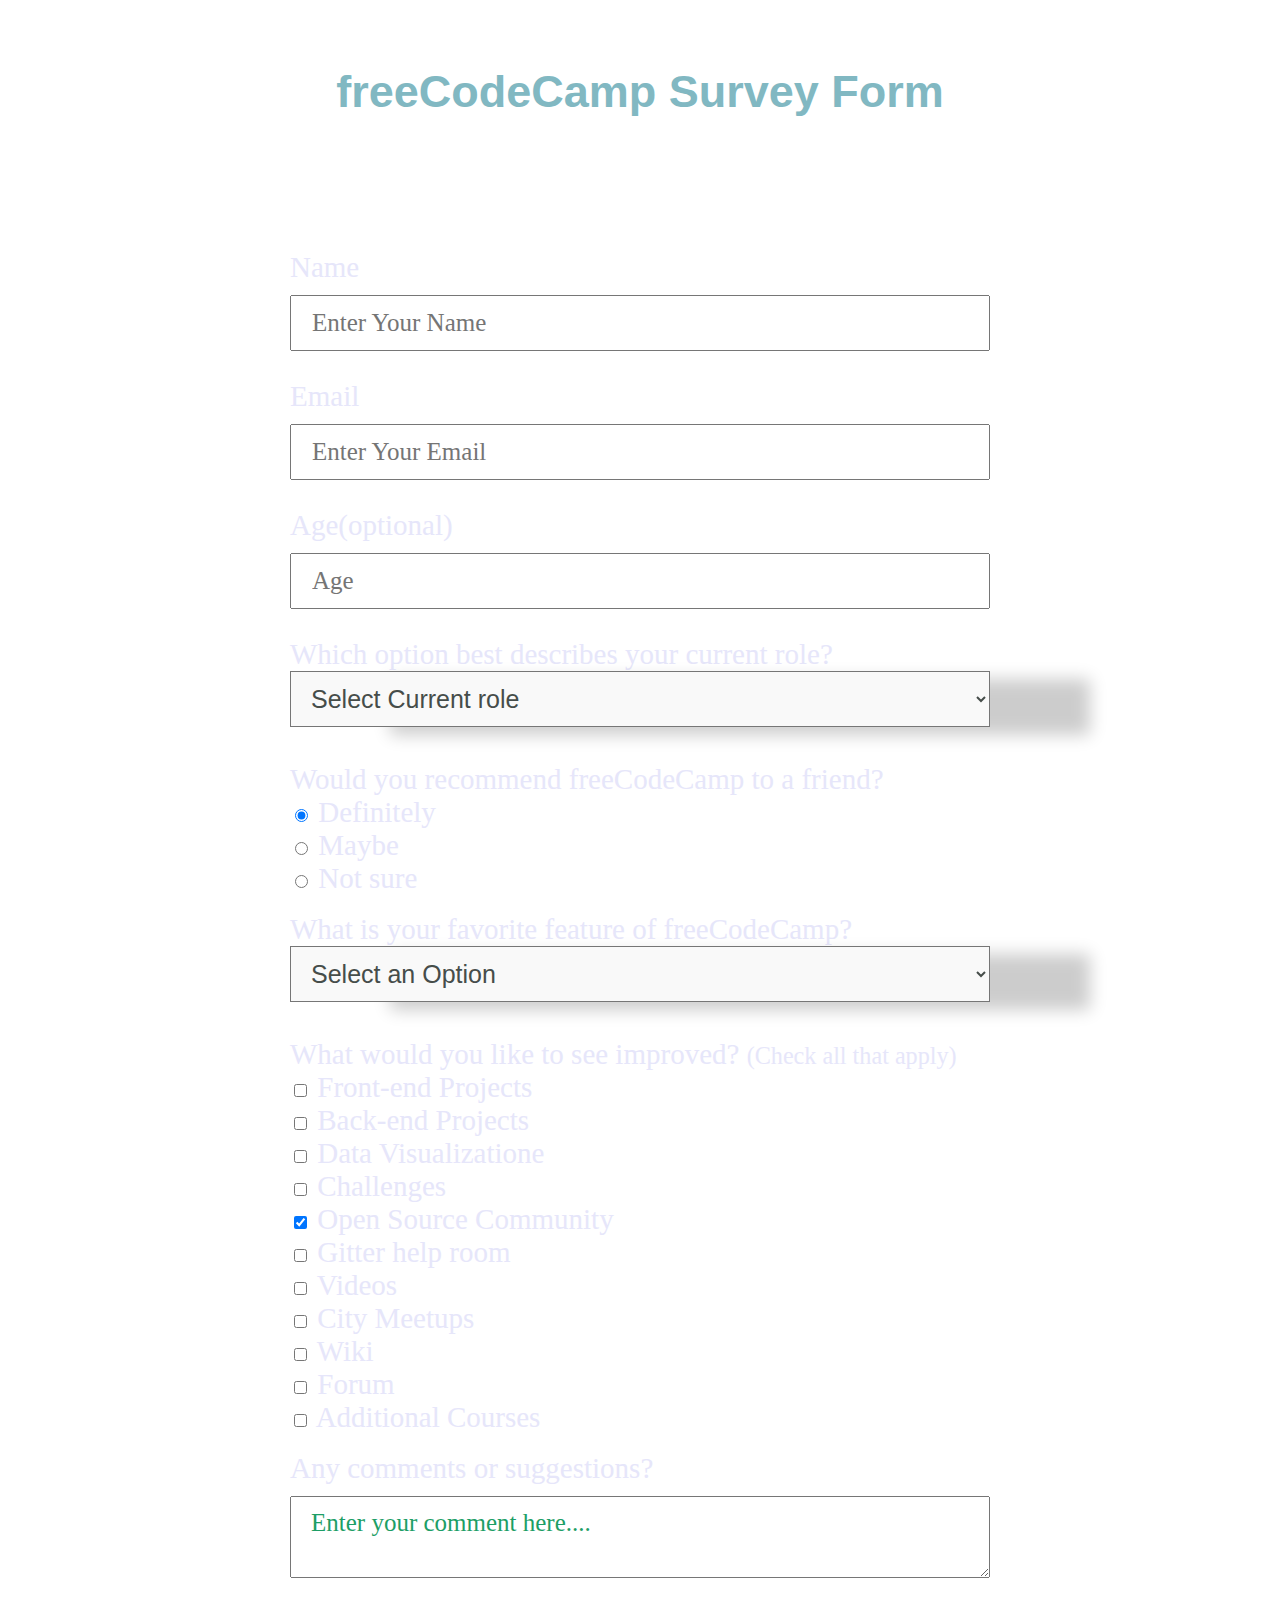
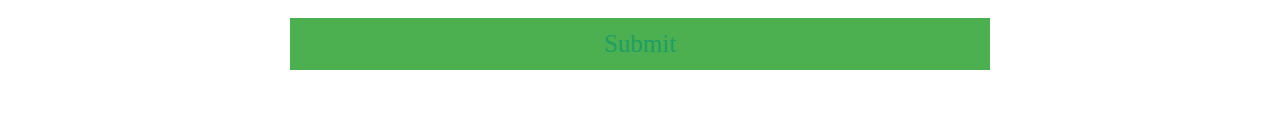
<file: index.html>
<link href="https://fonts.googleapis.com/css2?family=Fascinate&display=swap" rel="stylesheet">
<!DOCTYPE HTML>
<html>

<head>
    <link href="style.css" rel="stylesheet" type="text/css" />
   
</head>


<body>
    <br><br><h1 id="title">freeCodeCamp Survey Form</h1>
    <p id="description"><i>Thank you for taking the time to help us improve the platform</i> </p>

    <form id="survey-form">
        <label id="name-label"> Name </label> <br>
        <input id="name" type="text" placeholder="Enter Your Name" required><br><br>

        <label id="email-label">Email</label><br>
        <input id="email" type="email" placeholder="Enter Your Email" required><br><br>

        <label id="number-label">Age(optional) </label><br>
        <input id="number" type="number" name="age" placeholder="Age" min="18" max="60" optional><br><br>

        <label>Which option best describes your current role?</label><br>
        <select id="dropdown" name="dropdown">
            <option value="Select Current role">Select Current role</option>
            <option value="Student">Student</option>
            <option value="Full Time Job">Full Time Job</option>
            <option value="Full Time Learner">Full Time Learner</option>
            <option value="Prefer Not to Say ">Prefer Not to Say</option>
            <option value="Other">Other</option>
        </select>
        </label><br><br>

        <label>Would you recommend freeCodeCamp to a friend?</label><br>
        <label for="Definitely"><input id="Definitely" type="radio" name="Recommendations" value="Definitely" checked>
            Definitely</label><br>
        <label for="Maybe"><input id="Definitely" type="radio" name="Recommendations" value="Maybe"> Maybe</label><br>
        <label for="Not sure"><input id="Definitely" type="radio" name="Recommendations" value="Not sure"> Not
            sure</label><br><br>

        <label>What is your favorite feature of freeCodeCamp?</label><br>
        <select id="dropdown" name="dropdown">
            <option value="Challenges">Select an Option</option>
            <option value="Challenges">Challenges</option>
            <option value="Projects">Projects</option>
            <option value="community">community</option>
            <option value="Open source  ">Open source</option>

        </select>
        </label><br><br>

        <label>What would you like to see improved? <small>(Check all that apply)</small></label><br>
        <label for="Front-end Projects"><input id="Front-end-Projects" type="checkbox" name="Recommendations"
                value="Check all that apply"> Front-end Projects</label><br>
        <label for="Back-end Projects"><input id="Front-end-Projects" type="checkbox" name="Recommendations"
                value="Check all that apply"> Back-end Projects</label><br>
        <label for="Data Visualization"><input id="Front-end-Projects" type="checkbox" name="Recommendations"
                value="Check all that apply"> Data Visualizatione</label><br>
        <label for="Challenges"><input id="Front-end-Projects" type="checkbox" name="Recommendations"
                 value="Check all that apply"> Challenges</label><br>
        <label for="Open Source Community"><input id="Front-end-Projects" type="checkbox" name="Recommendations"
                value="Check all that apply" checked> Open Source Community</label><br>
        <label for="Gitter help rooms"><input id="Front-end-Projects" type="checkbox" name="Recommendations"
                value="Check all that apply"> Gitter help room</label><br>
        <label for="Videos"><input id="Front-end-Projects" type="checkbox" name="Recommendations"
                value="Check all that apply"> Videos</label><br>
        <label for="City Meetups"><input id="Front-end-Projects" type="checkbox" name="Recommendations"
                value="Check all that apply"> City Meetups</label><br>
        <label for="Wiki"><input id="Front-end-Projects" type="checkbox" name="Recommendations" value="Check all that apply">
            Wiki</label><br>
        <label for="Forum"><input id="Front-end-Projects" type="checkbox" name="Recommendations" value="Check all that apply">
            Forum</label><br>
        <label for="Additional Courses"><input id="Front-end-Projects" type="checkbox" name="Recommendations"
                value="Check all that apply"> Additional Courses</label><br><br>

        <label>Any comments or suggestions? </label><br>
        <textarea size="1000" name="message">Enter your comment here....</textarea><br><br>
        <button id="submit" type="submit" name="Submit" value="type=" submit">Submit</button>

    </form>


</body>

</html>
</file>
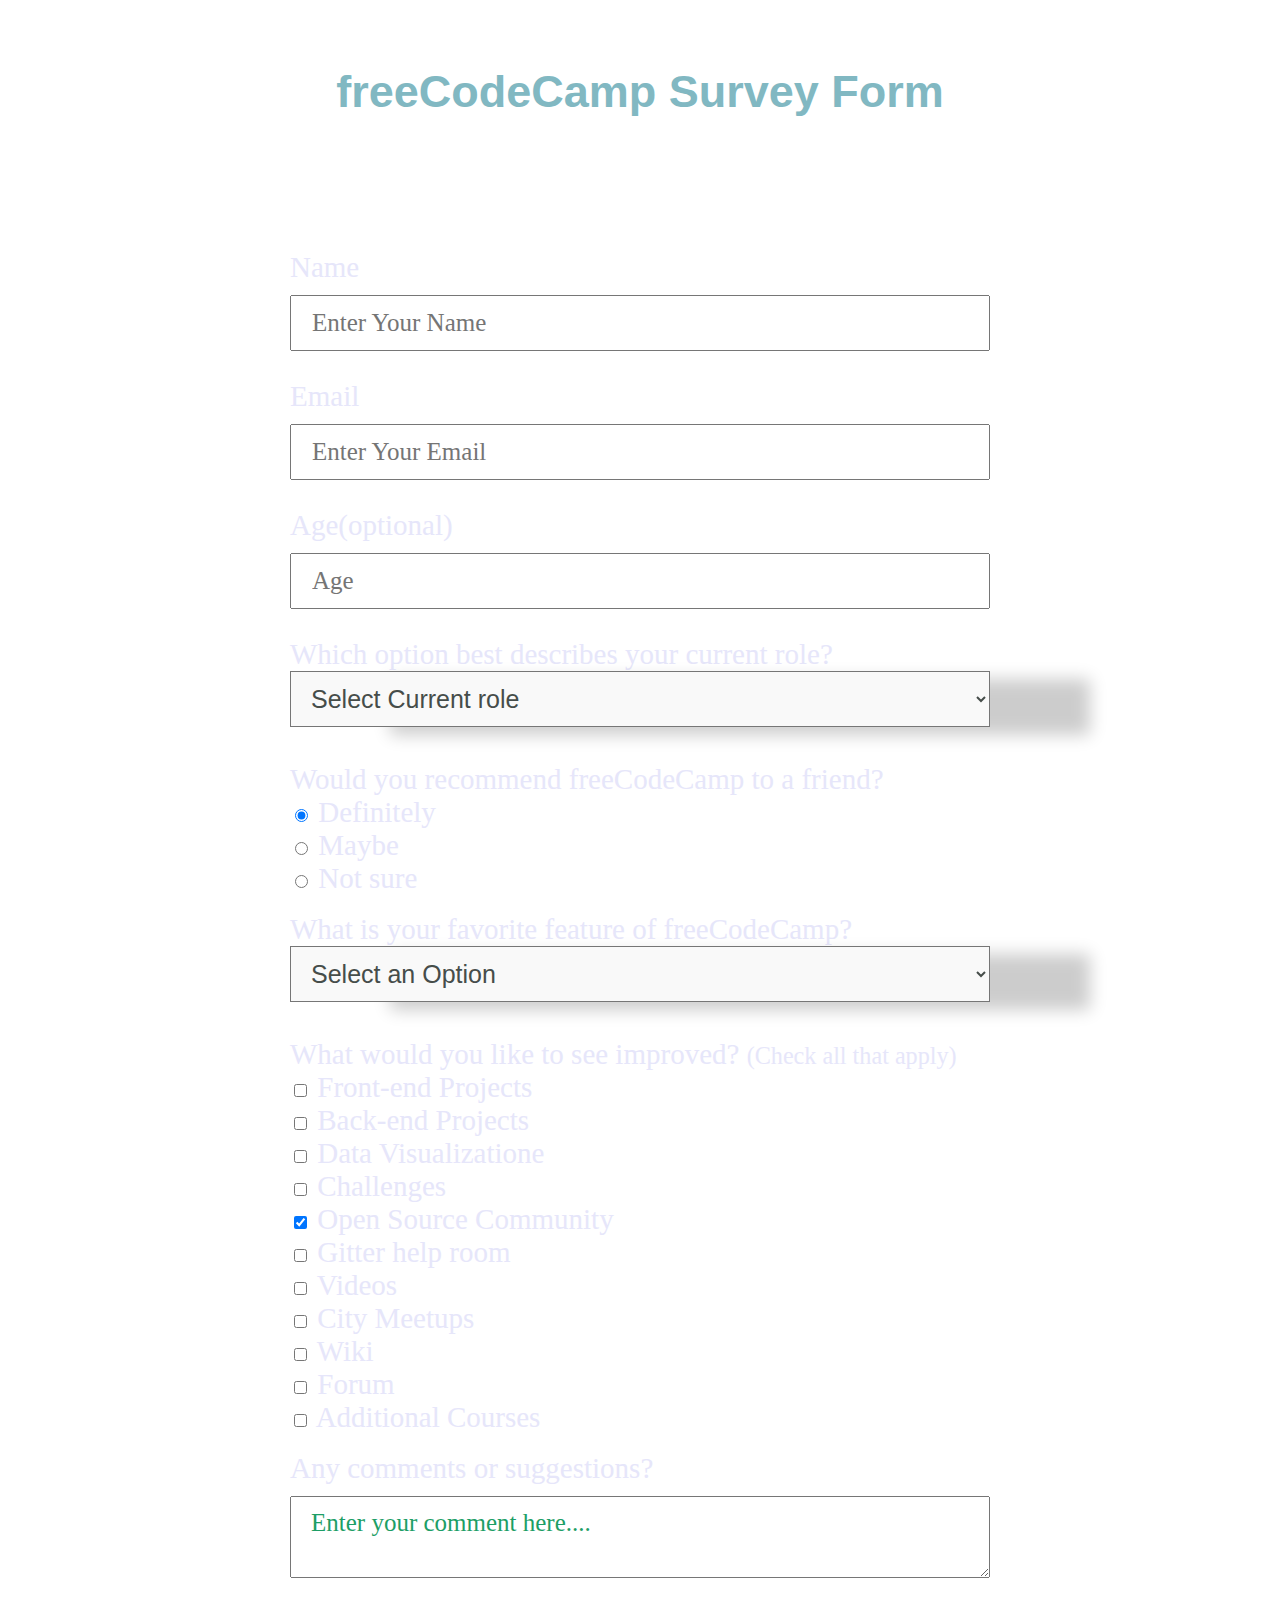
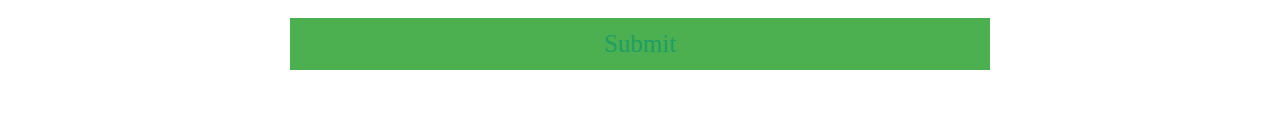
<file: surveyform.html>
<link href="https://fonts.googleapis.com/css2?family=Fascinate&display=swap" rel="stylesheet">
<!DOCTYPE HTML>
<html>

<head>
    <link href="surveyform.css" rel="stylesheet" type="text/css" />
   
</head>


<body>
    <br><br><h1 id="title">freeCodeCamp Survey Form</h1>
    <p id="description"><i>Thank you for taking the time to help us improve the platform</i> </p>

    <form id="survey-form">
        <label id="name-label"> Name </label> <br>
        <input id="name" type="text" placeholder="Enter Your Name" required><br><br>

        <label id="email-label">Email</label><br>
        <input id="email" type="email" placeholder="Enter Your Email" required><br><br>

        <label id="number-label">Age(optional) </label><br>
        <input id="number" type="number" name="age" placeholder="Age" min="18" max="60" optional><br><br>

        <label>Which option best describes your current role?</label><br>
        <select id="dropdown" name="dropdown">
            <option value="Select Current role">Select Current role</option>
            <option value="Student">Student</option>
            <option value="Full Time Job">Full Time Job</option>
            <option value="Full Time Learner">Full Time Learner</option>
            <option value="Prefer Not to Say ">Prefer Not to Say</option>
            <option value="Other">Other</option>
        </select>
        </label><br><br>

        <label>Would you recommend freeCodeCamp to a friend?</label><br>
        <label for="Definitely"><input id="Definitely" type="radio" name="Recommendations" value="Definitely" checked>
            Definitely</label><br>
        <label for="Maybe"><input id="Definitely" type="radio" name="Recommendations" value="Maybe"> Maybe</label><br>
        <label for="Not sure"><input id="Definitely" type="radio" name="Recommendations" value="Not sure"> Not
            sure</label><br><br>

        <label>What is your favorite feature of freeCodeCamp?</label><br>
        <select id="dropdown" name="dropdown">
            <option value="Challenges">Select an Option</option>
            <option value="Challenges">Challenges</option>
            <option value="Projects">Projects</option>
            <option value="community">community</option>
            <option value="Open source  ">Open source</option>

        </select>
        </label><br><br>

        <label>What would you like to see improved? <small>(Check all that apply)</small></label><br>
        <label for="Front-end Projects"><input id="Front-end-Projects" type="checkbox" name="Recommendations"
                value="Check all that apply"> Front-end Projects</label><br>
        <label for="Back-end Projects"><input id="Front-end-Projects" type="checkbox" name="Recommendations"
                value="Check all that apply"> Back-end Projects</label><br>
        <label for="Data Visualization"><input id="Front-end-Projects" type="checkbox" name="Recommendations"
                value="Check all that apply"> Data Visualizatione</label><br>
        <label for="Challenges"><input id="Front-end-Projects" type="checkbox" name="Recommendations"
                 value="Check all that apply"> Challenges</label><br>
        <label for="Open Source Community"><input id="Front-end-Projects" type="checkbox" name="Recommendations"
                value="Check all that apply" checked> Open Source Community</label><br>
        <label for="Gitter help rooms"><input id="Front-end-Projects" type="checkbox" name="Recommendations"
                value="Check all that apply"> Gitter help room</label><br>
        <label for="Videos"><input id="Front-end-Projects" type="checkbox" name="Recommendations"
                value="Check all that apply"> Videos</label><br>
        <label for="City Meetups"><input id="Front-end-Projects" type="checkbox" name="Recommendations"
                value="Check all that apply"> City Meetups</label><br>
        <label for="Wiki"><input id="Front-end-Projects" type="checkbox" name="Recommendations" value="Check all that apply">
            Wiki</label><br>
        <label for="Forum"><input id="Front-end-Projects" type="checkbox" name="Recommendations" value="Check all that apply">
            Forum</label><br>
        <label for="Additional Courses"><input id="Front-end-Projects" type="checkbox" name="Recommendations"
                value="Check all that apply"> Additional Courses</label><br><br>

        <label>Any comments or suggestions? </label><br>
        <textarea size="1000" name="message">Enter your comment here....</textarea><br><br>
        <button id="submit" type="submit" name="Submit" value="type=" submit">Submit</button>

    </form>


</body>

</html>
</file>
<file: style.css>
html{
    height: auto;
}
body {
    max-width: max-content;
    margin: auto;
    background-image: url("https://cdn.pixabay.com/photo/2018/05/08/08/44/artificial-intelligence-3382507__340.jpg");
    
    height: 100%;
    background-position: center;
    background-repeat: no-repeat;
    background-size: cover;
}
#title{
    text-align: center;
    font-size: 45px;
    font-family: Verdana, Geneva, Tahoma, sans-serif;
    color: rgb(129, 184, 194);
}
#description{
    text-align: center;
    color: white;
    font-size: 25px;
    font-family: Trebuchet MS;
}
#survey-form {
    background-image: url("https://image.shutterstock.com/image-vector/web-development-coding-programming-responsive-600w-1449924503.jpg");
    background-position: center;
    background-repeat: no-repeat;
    background-size: cover;
    width: 700px;
    padding: 50px;
    margin: 20px;
    
}
textarea, #submit, #name, #email, #number {
    width: 100%;
    color: rgb(29, 158, 102);
    font-size: 25px;
    cursor:horizontal-text;
    font-family: tahoma;
    padding: 12px 20px;
    margin: 11px 0;
    box-sizing: border-box;
}
#name-label, #email-label, #number-label, label{
    font-family: tahoma;
    cursor: pointer;
    color: lavender ;
    font-size: 29px;
}

#dropdown{
    font-size: 25px;
    color: rgb(70, 77, 74);
    width: 100%;
    display:block;
    position:sticky;
    background-color: #f9f9f9;
    min-width: 160px;
    box-shadow: 100px 8px 16px 0px rgba(0,0,0,0.2);
    padding: 12px 16px;
    z-index: 1;
}
button {
    background-color: #4CAF50; /* Green */
    border: none;
    color: white;
    padding: 15px 32px;
    text-align: center;
    text-decoration: none;
    display: inline-block;
    font-size: 16px;
    
}
  
#submit:hover{
    animation-name: background-color;
    animation-duration: 500ms;
    cursor:progress;
    animation-fill-mode: forwards;
}
@keyframes background-color {
    100% {
      background-color: #4791d0;
    }
 label {
    cursor: pointer;
    position:relative;
    width: 20px;
    height: 20px;
    left: 4px;
    top: 4px;

    -webkit-box-shadow: inset 0px 1px 1px rgba(0,0,0,0.5), 0px 1px 0px rgba(255,255,255,1);
    -moz-box-shadow: inset 0px 1px 1px rgba(0,0,0,0.5), 0px 1px 0px rgba(255,255,255,1);
    box-shadow: inset 0px 1px 1px rgba(0,0,0,0.5), 0px 1px 0px rgba(255,255,255,1);

    background: -webkit-linear-gradient(top, #222 0%, #45484d 100%);
    background: -moz-linear-gradient(top, #222 0%, #45484d 100%);
    background: -o-linear-gradient(top, #222 0%, #45484d 100%);
    background: -ms-linear-gradient(top, #222 0%, #45484d 100%);
    background: linear-gradient(top, #222 0%, #45484d 100%);
    filter: progid:DXImageTransform.Microsoft.gradient( startColorstr='#222', endColorstr='#45484d',GradientType=0 );
}
</file>
<file: surveyform.css>
html{
    height: auto;
}
body {
    max-width: max-content;
    margin: auto;
    background-image: url("https://cdn.pixabay.com/photo/2018/05/08/08/44/artificial-intelligence-3382507__340.jpg");
    
    height: 100%;
    background-position: center;
    background-repeat: no-repeat;
    background-size: cover;
}
#title{
    text-align: center;
    font-size: 45px;
    font-family: Verdana, Geneva, Tahoma, sans-serif;
    color: rgb(129, 184, 194);
}
#description{
    text-align: center;
    color: white;
    font-size: 25px;
    font-family: Trebuchet MS;
}
#survey-form {
    background-image: url("https://image.shutterstock.com/image-vector/web-development-coding-programming-responsive-600w-1449924503.jpg");
    background-position: center;
    background-repeat: no-repeat;
    background-size: cover;
    width: 700px;
    padding: 50px;
    margin: 20px;
    
}
textarea, #submit, #name, #email, #number {
    width: 100%;
    color: rgb(29, 158, 102);
    font-size: 25px;
    cursor:horizontal-text;
    font-family: tahoma;
    padding: 12px 20px;
    margin: 11px 0;
    box-sizing: border-box;
}
#name-label, #email-label, #number-label, label{
    font-family: tahoma;
    cursor: pointer;
    color: lavender ;
    font-size: 29px;
}

#dropdown{
    font-size: 25px;
    color: rgb(70, 77, 74);
    width: 100%;
    display:block;
    position:sticky;
    background-color: #f9f9f9;
    min-width: 160px;
    box-shadow: 100px 8px 16px 0px rgba(0,0,0,0.2);
    padding: 12px 16px;
    z-index: 1;
}
button {
    background-color: #4CAF50; /* Green */
    border: none;
    color: white;
    padding: 15px 32px;
    text-align: center;
    text-decoration: none;
    display: inline-block;
    font-size: 16px;
    
}
  
#submit:hover{
    animation-name: background-color;
    animation-duration: 500ms;
    cursor:progress;
    animation-fill-mode: forwards;
}
@keyframes background-color {
    100% {
      background-color: #4791d0;
    }
#Front-end-Projects, #Definitely {
    cursor: pointer;
    position:relative;
    width: 20px;
    height: 20px;
    left: 4px;
    top: 4px;

    -webkit-box-shadow: inset 0px 1px 1px rgba(0,0,0,0.5), 0px 1px 0px rgba(255,255,255,1);
    -moz-box-shadow: inset 0px 1px 1px rgba(0,0,0,0.5), 0px 1px 0px rgba(255,255,255,1);
    box-shadow: inset 0px 1px 1px rgba(0,0,0,0.5), 0px 1px 0px rgba(255,255,255,1);

    background: -webkit-linear-gradient(top, #222 0%, #45484d 100%);
    background: -moz-linear-gradient(top, #222 0%, #45484d 100%);
    background: -o-linear-gradient(top, #222 0%, #45484d 100%);
    background: -ms-linear-gradient(top, #222 0%, #45484d 100%);
    background: linear-gradient(top, #222 0%, #45484d 100%);
    filter: progid:DXImageTransform.Microsoft.gradient( startColorstr='#222', endColorstr='#45484d',GradientType=0 );
}
</file>
